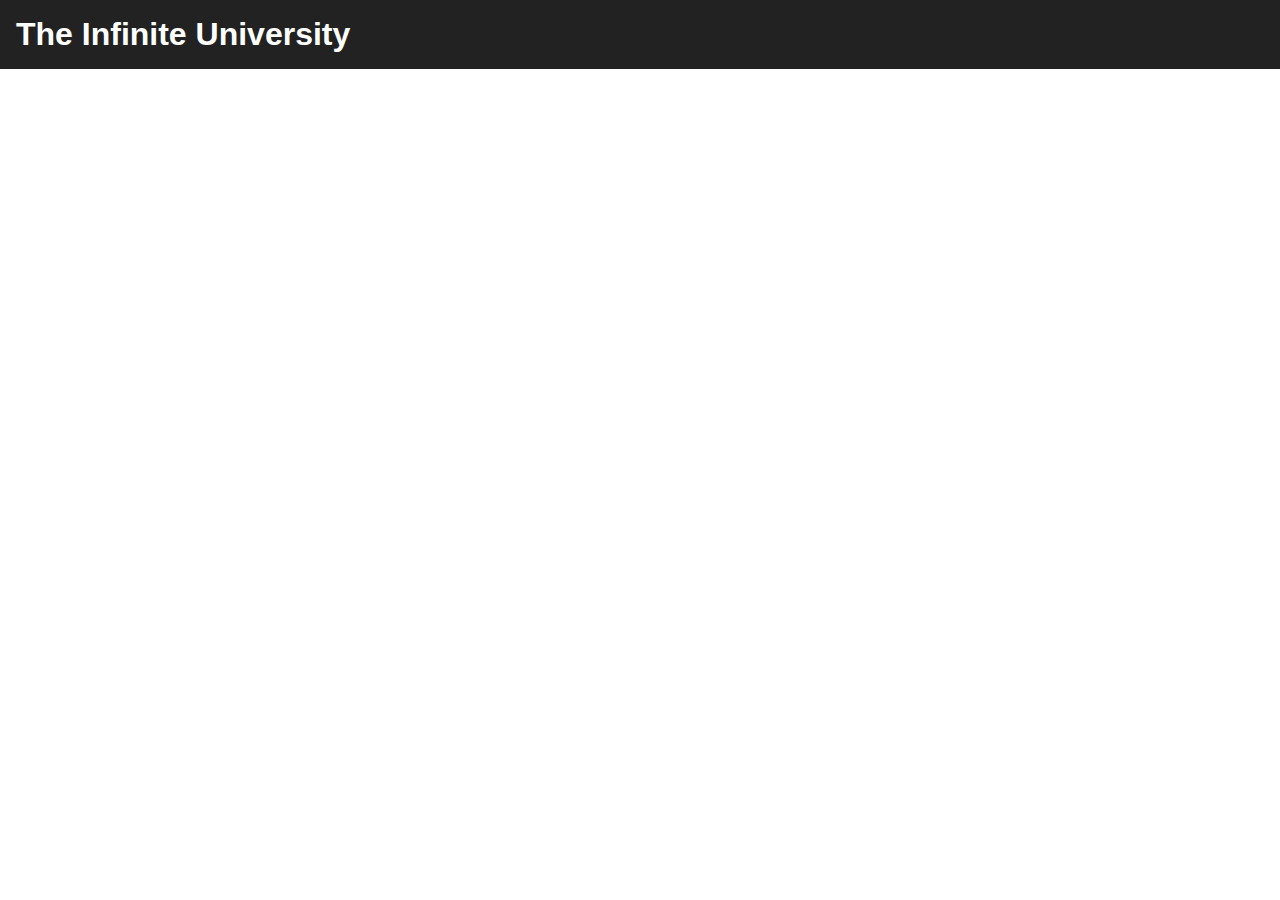
<file: index.html>
<!DOCTYPE html>
<html>
  <head>
    <title>The Infinite University</title>
    <meta charset="utf-8">
    <meta name="viewport" content="width=device-width, initial-scale=1">
    <style>
      body {
        margin: 0;
        font-family: sans-serif;
      }
      header {
        background-color: #222;
        color: #fff;
        padding: 1em;
      }
      h1 {
        margin: 0;
        font-size: 2em;
      }
      .article {
        display: flex;
        flex-direction: column;
        margin: 1em;
        border: 1px solid #ccc;
        box-shadow: 0 2px 4px rgba(0, 0, 0, 0.1);
        border-radius: 4px;
        overflow: hidden;
      }
      .article img {
        width: 100%;
        height: auto;
      }
      .article h2 {
        margin: 0;
        padding: 1em;
        font-size: 1.5em;
      }
      .article p {
        margin: 0;
        padding: 1em;
        font-size: 1.2em;
        color: #444;
        line-height: 1.5;
        flex-grow: 1;
      }
      .article a {
        display: block;
        padding: 1em;
        background-color: #222;
        color: #fff;
        text-decoration: none;
        font-weight: bold;
        text-align: center;
        border-top: 1px solid #ccc;
      }
    </style>
  </head>
  <body>
    <header>
      <h1>The Infinite University</h1>
    </header>
    <main>
      <div class="magazine">
        <ul id="bookmarks"></ul>
      </div>
    </main>
    <script src="https://sdk.getpocket.com/v3/pocket.js"></script>
    <script>
      // Replace YOUR_CONSUMER_KEY and YOUR_ACCESS_TOKEN with your Pocket API credentials
      var dataString = {"consumer_key":"83555-d0e92a62b0112cec8854686f", "access_token":"c6dc59ad-2418-f4f1-e815-458822","detailType":"complete"};
      
      // Retrieve the user's starred articles from Pocket
      Pocket.get(dataString, function(response) {
        var bookmarksList = document.getElementById("bookmarks");
        response.list.forEach(function(item) {
          var li = document.createElement("li");
          li.className = "article";
          var img = document.createElement("img");
          img.src = item.top_image_url;
          var h2 = document.createElement("h2");
          h2.textContent = item.given_title;
          var p = document.createElement("p");
          p.textContent = item.excerpt;
          var a = document.createElement("a");
          a.href = item.given_url;
          a.textContent = "Read more";
          li.appendChild(img);
          li.appendChild(h2);
          li.appendChild(p);
          li.appendChild(a);
          bookmarksList.appendChild(li);
        });
      });
    </script>
  </body>
</html>
</file>
